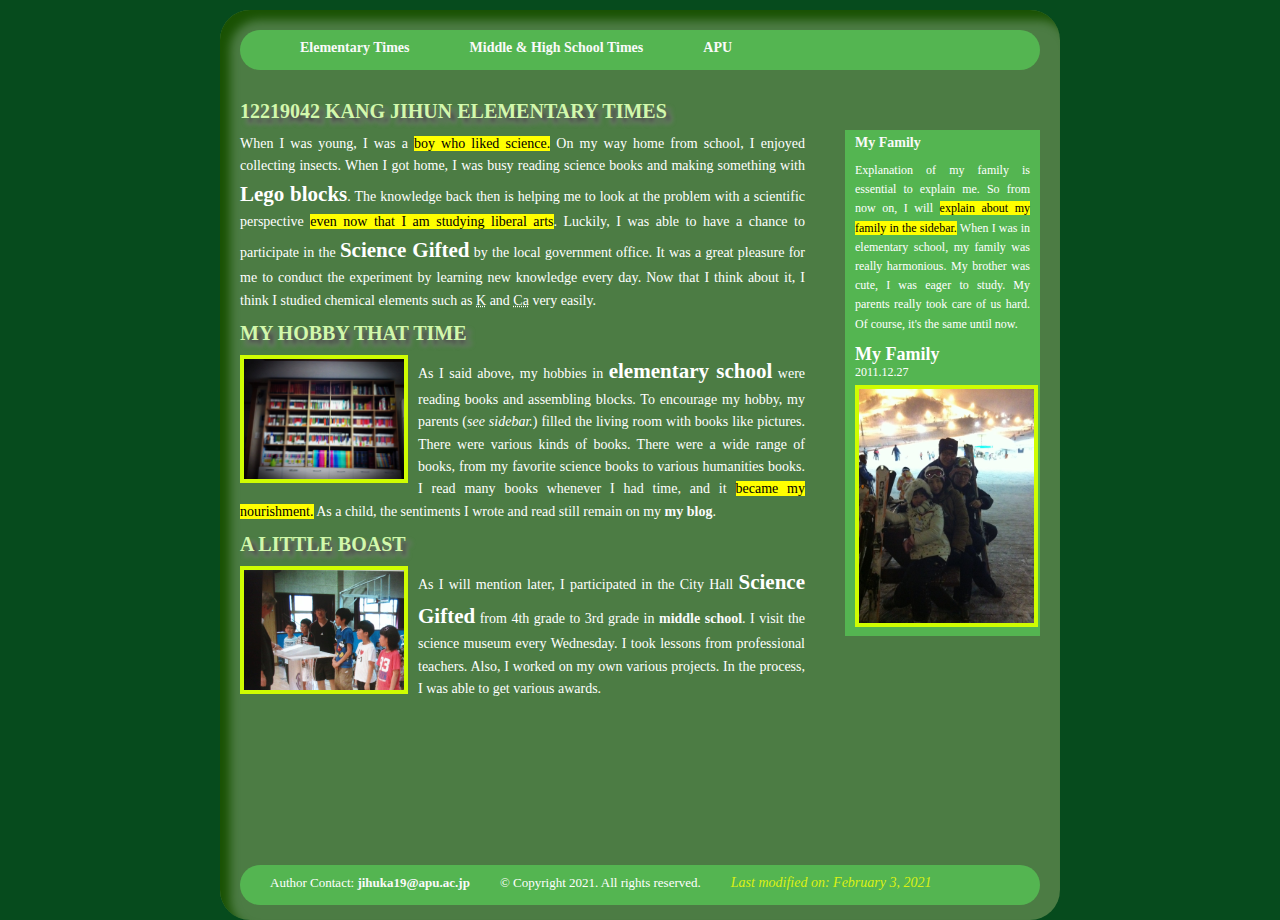
<file: index.html>
<!DOCTYPE html>
<html lang="en">

    <head>
        <meta charset="utf-8" />
        <title>About My Life; KANG Jihun</title>
            <link rel="stylesheet" href="styles/meyer-reset.css"/>
            <link rel="stylesheet" href="styles/1-font-format-px.css"/>
            <link rel="stylesheet" href="styles/2-color-format.css"/>
            <link rel="stylesheet" href="styles/box-styling.css"/>
            <link rel="stylesheet" href="styles/positioning.css"/>
            <link rel="stylesheet" href="styles/layout-floating.css"/>


        <style>
            h2{
                text-shadow: 5px 5px 5px #000000, 5px 5px 5px #ffffff;
                position: relative;
                animation-duration: 3s;
                animation-name:bounce;
            }
            .inset-shadow {
                -moz-box-shadow: inset 10px 10px 10px rgb(26, 82, 4);
                -webkit-box-shadow: inset 10px 10px 10px rgb(26, 82, 4);
                box-shadow: inset 10px 10px 10px rgb(26, 82, 4);
            }
            body, .inset-shadow, header#masthead, footer{
                border-radius: 30px;
            }
            @keyframes bounce {
                from {
                    top: 0px;
                    animation-timing-function: ease-out;
                }
                25% {
                    top: -20px;
                    animation-timing-function: ease-in;
                }
                50% {
                    top: 0px;
                    animation-timing-function: ease-out;
                }
                75% {
                    top: -10px;
                    animation-timing-function: ease-in;
                }
                to {
                    top: 0px;
                }
            }
        </style>
    </head>

    <body>
        <div class="inset-shadow">
            <header id="masthead" role="banner">
                <nav role="navigation">
                    <ul id="toc">
                        <li><a href="index.html">Elementary Times</a></li>
                        <li><a href="index2.html">Middle & High School Times</a></li>
                        <li><a href="index3.html">APU</a></li>
                    </ul>
                </nav>
            </header>

            <div id="content" role="main">
                <article class="Overview">
                    <h2 id="intro">12219042 KANG Jihun Elementary Times</h2>

                   <p>When I was young, I was a <mark>boy who liked science.</mark> On my way home from school, I enjoyed collecting insects.
                    When I got home, I was busy reading science books and making something with <strong>Lego blocks</strong>. 
                    The knowledge back then is helping me to look at the problem with a scientific perspective <mark>even now that I am studying liberal arts</mark>. 
                    Luckily, I was able to have a chance to participate in the <strong>Science Gifted</strong> by the local government office. 
                    It was a great pleasure for me to conduct the experiment by learning new knowledge every day.
                    Now that I think about it, I think I studied chemical elements such as <abbr title="Potassium">K</abbr> and <abbr title="Calcium">Ca</abbr> very easily.
                    </p>

                    <section class="method">
                        <h2>My Hobby That Time</h2>

                        <p><img src="images/1_Book.JPG" width="160" height="120" alt="Books in living room"/>
                            As I said above, my hobbies in <strong>elementary school</strong> were reading books and assembling blocks. 
                            To encourage my hobby, my parents (<i>see sidebar.</i>) filled the living room with books like pictures. 
                            There were various kinds of books. There were a wide range of books, from my favorite science books to various humanities books. 
                            I read many books whenever I had time, and it <mark>became my nourishment.</mark> 
                            As a child, the sentiments I wrote and read still remain on my <a href="https://blog.naver.com/bk8213/30139381150">my blog</a>.
                        </p>
                    </section>

                    <section class="method">
                        <h2>A Little Boast</h2>
                        
                        <p><img src="images/1_Gifted.JPG" width="160" height="120" alt="At the ceremony" />
                            As I will mention later, I participated in the City Hall <strong>Science Gifted</strong> from 4th grade to 3rd grade in <a href="index2.html">middle school</a>. 
                            I visit the science museum every Wednesday. 
                            I took lessons from professional teachers. Also, I worked on my own various projects. 
                            In the process, I was able to get various awards.
                        </p>
                    </section>

                </article>
            </div>

            <div id="sidebar">
                <aside role="complementary">
                    <h3>My Family</h3>
                    <p>Explanation of my family is essential to explain me. 
                    So from now on, I will <mark>explain about my family in the sidebar.</mark>
                    When I was in elementary school, my family was really harmonious. My brother was cute, I was eager to study.
                    My parents really took care of us hard. Of course, it's the same until now.
                    </p>
                    <figure id="eff">
                        <figcaption>
                            <b>My Family</b><br/>
                            2011.12.27 
                        </figcaption>
                        <img style="border-style: solid;" 
                            width="175px" src="images/1_Family.JPG"
                            alt="wpcr efficiency" />
                    </figure>
                </aside>
            </div>

            <footer role="contentinfo">
                <ul id="ft">
                    <li><address> Author Contact:
                        <a href="mailto:jihuka19@apu.ac.jp">jihuka19@apu.ac.jp</a>
                    </address></li>
                    <li id="cp"><small>&copy; Copyright 2021. All rights reserved.</small></li>
                    <li id="ts">
                        Last modified on: <time datetime="2021-02-03" pubdate="pubdate">
                        February 3, 2021</time></li>
                </ul>
            </footer>
        </div>

    </body>
</html>
</file>
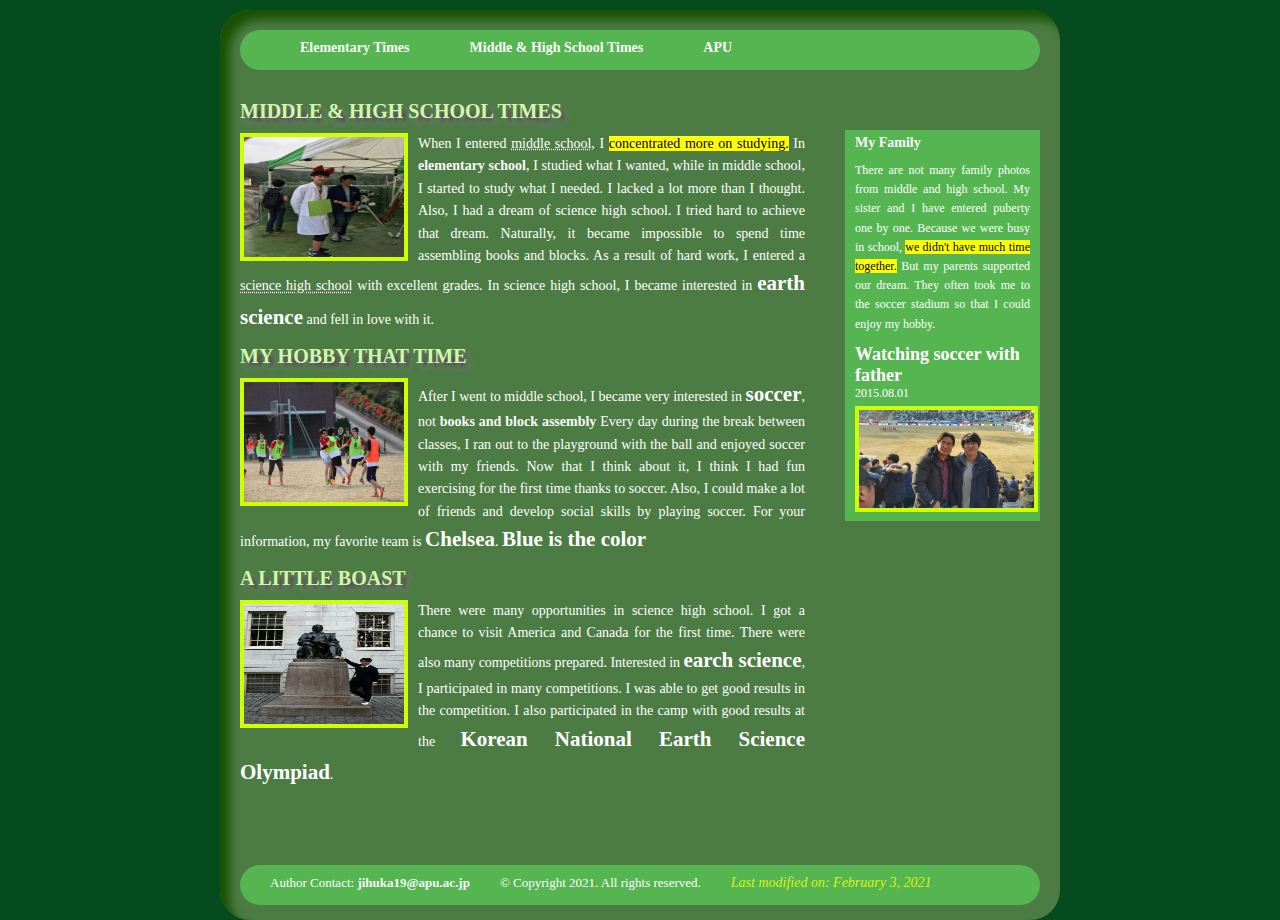
<file: index2.html>
<!DOCTYPE html>
<html lang="en">

    <head>
        <meta charset="utf-8" />
        <title>About My Life; KANG Jihun</title>
            <link rel="stylesheet" href="styles/meyer-reset.css"/>
            <link rel="stylesheet" href="styles/1-font-format-px.css"/>
            <link rel="stylesheet" href="styles/2-color-format.css"/>
            <link rel="stylesheet" href="styles/box-styling.css"/>
            <link rel="stylesheet" href="styles/positioning.css"/>
            <link rel="stylesheet" href="styles/layout-floating.css"/>


        <style>
            h2{
                text-shadow: 5px 5px 5px #000000, 5px 5px 5px #ffffff;
                position: relative;
                animation-duration: 3s;
                animation-name:bounce;
            }
            .inset-shadow {
                -moz-box-shadow: inset 10px 10px 10px rgb(26, 82, 4);
                -webkit-box-shadow: inset 10px 10px 10px rgb(26, 82, 4);
                box-shadow: inset 10px 10px 10px rgb(26, 82, 4);
            }
            body, .inset-shadow, header#masthead, footer{
                border-radius: 30px;
            }
            @keyframes bounce {
                from {
                    top: 0px;
                    animation-timing-function: ease-out;
                }
                25% {
                    top: -20px;
                    animation-timing-function: ease-in;
                }
                50% {
                    top: 0px;
                    animation-timing-function: ease-out;
                }
                75% {
                    top: -10px;
                    animation-timing-function: ease-in;
                }
                to {
                    top: 0px;
                }
            }
            </style>
    </head>

    <body>
        <div class="inset-shadow">
            <header id="masthead" role="banner">
                <nav role="navigation">
                    <ul id="toc">
                        <li><a href="index.html">Elementary Times</a></li>
                        <li><a href="index2.html">Middle & High School Times</a></li>
                        <li><a href="index3.html">APU</a></li>
                    </ul>
                </nav>
            </header>

            <div id="content" role="main">
                <article class="Overview">
                    <h2 id="intro">Middle & High School Times</h2>

                    <p><img src="images/2_Science.JPG" width="160" height="120" alt="Me playing soccer"/>
                    When I entered <abbr title="Hupyeong Middle School">middle school</abbr>, I <mark>concentrated more on studying.</mark> 
                    In <a href="index.html">elementary school</a>, I studied what I wanted, 
                    while in middle school, I started to study what I needed. 
                    I lacked a lot more than I thought. Also, I had a dream of science high school. 
                    I tried hard to achieve that dream. Naturally, it became impossible to spend time assembling books and blocks. 
                    As a result of hard work, I entered a <abbr title="Gangwon Science High School">science high school</abbr> with excellent grades. 
                    In science high school, I became interested in <strong>earth science</strong> and fell in love with it.
                    </p>

                    <section class="method">
                        <h2>My Hobby That Time</h2>

                        <p><img src="images/2_Soccer.JPG" width="160" height="120" alt="Me playing soccer"/>
                            After I went to middle school, I became very interested in <strong>soccer</strong>, not <a href="index.html">books and block assembly</a>
                            Every day during the break between classes, I ran out to the playground with the ball and enjoyed soccer with my friends. 
                            Now that I think about it, I think I had fun exercising for the first time thanks to soccer. 
                            Also, I could make a lot of friends and develop social skills by playing soccer. 
                            For your information, my favorite team is <strong>Chelsea</strong>. <strong>Blue is the color</strong>
                        </p>
                    </section>

                    <section class="method">
                        <h2>A Little Boast</h2>
                        
                        <p><img src="images/2_Harvard.JPG" width="160" height="120" alt="At the ceremony" />
                            There were many opportunities in science high school. 
                            I got a chance to visit America and Canada for the first time. There were also many competitions prepared. 
                            Interested in <strong>earch science</strong>, I participated in many competitions. 
                            I was able to get good results in the competition. 
                            I also participated in the camp with good results at the <strong>Korean National Earth Science Olympiad</strong>.
                        </p>
                    </section>

                </article>
            </div>

            <div id="sidebar">
                <aside role="complementary">
                    <h3>My Family</h3>
                    <p>There are not many family photos from middle and high school. My sister and I have entered puberty one by one. 
                    Because we were busy in school, <mark>we didn't have much time together.</mark> 
                    But my parents supported our dream. 
                    They often took me to the soccer stadium so that I could enjoy my hobby.
                    </p>
                    <figure id="eff">
                        <figcaption>
                            <b>Watching soccer with father</b><br/>
                            2015.08.01 
                        </figcaption>
                        <img style="border-style: solid;" 
                            width="175px" src="images/2_Family.JPG"
                            alt="Me and my father" />
                    </figure>
                </aside>
            </div>

            <footer role="contentinfo">
                <ul id="ft">
                    <li><address> Author Contact:
                        <a href="mailto:jihuka19@apu.ac.jp">jihuka19@apu.ac.jp</a>
                    </address></li>
                    <li id="cp"><small>&copy; Copyright 2021. All rights reserved.</small></li>
                    <li id="ts">
                        Last modified on: <time datetime="2021-02-03" pubdate="pubdate">
                        February 3, 2021</time></li>
                </ul>
            </footer>
        </div>

    </body>
</html>
</file>
<file: styles/1-font-format-px.css>
﻿@charset "UTF-8";

strong, b{
	font-weight: bold;
	font-size: 150%;
	}
			
em, i{
	font-style: italic;
}

body {	
	font: 100% Fantasy, serif;
	}

h2, h3 {
	font: bold 20px Fantasy, serif; 
	}
	
h2 {
	text-transform: uppercase;
	font-variant: small-caps;
	}

h3 {
	font-size: 14px; 
	}

p {
	font-size: 14px;
	line-height: 1.6;
	text-align: justify;
	}			

a:link {
	font-weight: bold;
	text-decoration: none;
	}

a:visited {
	text-decoration: none;
	}

a:hover {
	font-weight: bold;
	text-decoration: underline;
	}

ul#toc li{
	font-size: 14px; 
	}


aside p, figcaption {
	font-size: 12px; 
	}

footer {
	font-size: 13px; 
	}

li#ts{
	font-size: 14px; 
	font-style: oblique;
	}
</file>
<file: styles/2-color-format.css>
@charset "UTF-8";

body {
    background: #064b1d;
}

.inset-shadow {
    background: #4c7c44
}

header#masthead {
    background-color: #54b551;
}

div#sidebar, footer {
    background: #54b551;
}

body {
    color: #ffffff;
}

h2, h3 {
    color: #d2f8ac
}

div#sidebar h3, a:link {
    color: #fafafa
}

li#ts, a:hover, a:visited {
    color: #dbf114;
}
</file>
<file: styles/box-styling.css>
@charset "UTF-8";

body {
    height: 900px;
    width: 840px;

    margin: 0 auto; 
    margin-top: 10px;
}

div.inset-shadow {
    height: 900px;
    width: auto;

    padding: 5px 10px 5px 10px;
}

header#masthead{
    height: 40px;
    width: 800px;

    margin: 15px 10px;
}

div#content{
    height: auto;
    width: 565px;

    padding: 0px 10px;
}

div#sidebar{
    height: auto;
    width: 175px;

    padding: 5px 10px 5px 10px;
}

footer {
    height: 40px;
    width: 800px;
}

img {
    border: 4px solid #cffd01;
}

figure#eff{
    margin-top: 10px;
}

figure img{
    margin-top: 5px;
    border-color: #cffd01;
}

abbr[title] {
    border-bottom: thin #cffd01;
}

p {
    padding-top: 10px;
}

section.method h2 {
    margin-top: 10px;
}

ul#toc li{
    margin-top: 10px;
    margin-left: 60px;
}

article p img {
    margin-right: 10px;
}

ul#ft li {
    margin-top: 10px;
    margin-left: 30px;
}
</file>
<file: styles/positioning.css>
@charset "UTF-8";

div.inset-shadow {
    position: relative;
}

div#content{
    position: absolute;
    top: 90px;
    left: 10px;
}

div#sidebar{
    position: absolute;
    top: 120px;
    right: 20px;
}

footer{
    position: absolute;
    bottom: 15px;
    left: 20px;
}
</file>
<file: styles/layout-floating.css>
ul#toc li{
    display: inline-block;
    float: left;
}

article p img {
    float: left;
}

ul#ft li {
    display: inline-block;
    float: left; 
}
</file>
